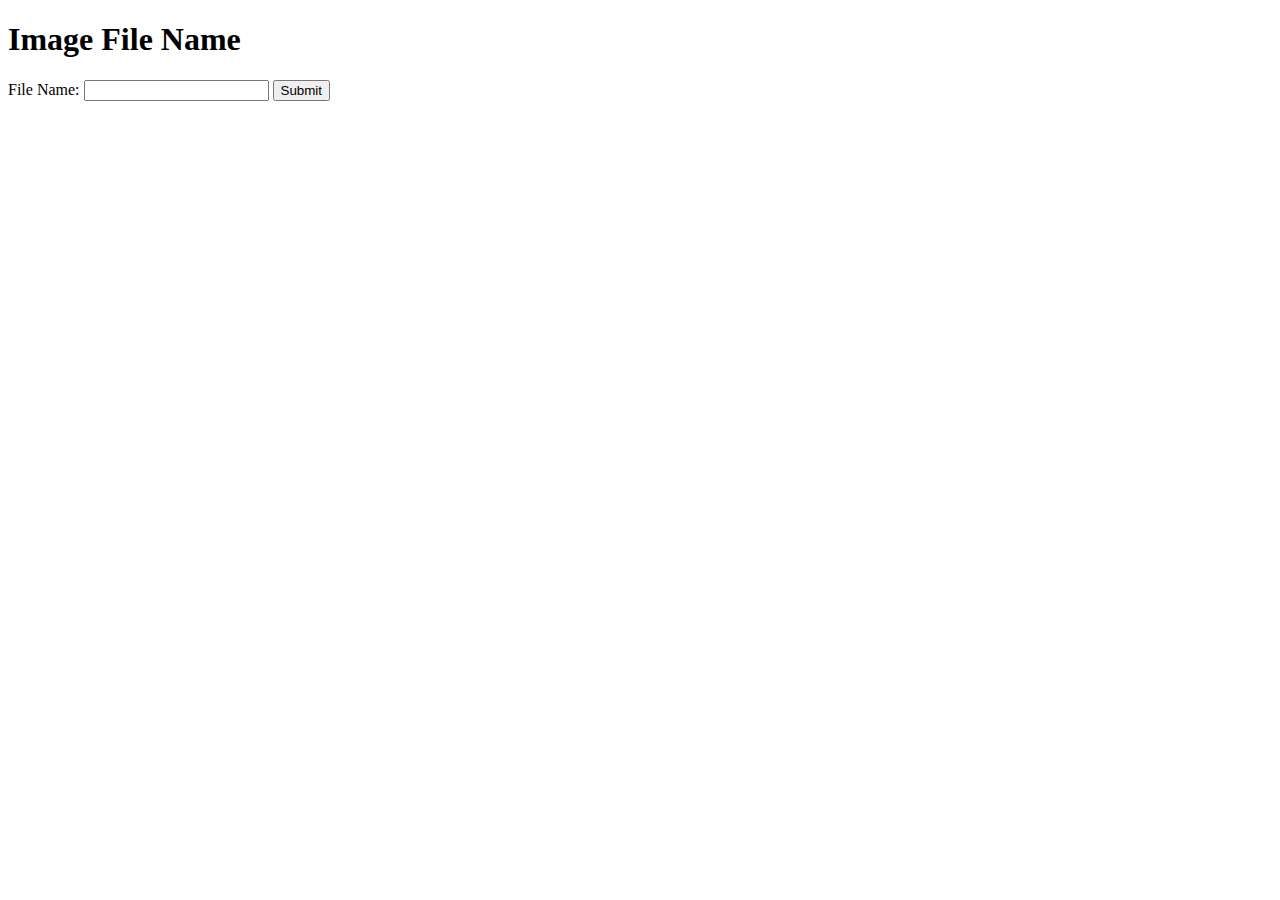
<file: RaspberryPi_Project/templates/image_save.html>
<!-- templates/image_save_form.html -->

<!DOCTYPE html>
<html>
<head>
    <title>Image Save</title>
</head>
<body>
    <h1>Image File Name</h1>
    <form action="/image_save" method="post">
        <label for="filename">File Name:</label>
        <input type="text" id="filename" name="filename">
        <input type="submit" value="Submit">
    </form>
</body>
</html>
</file>
